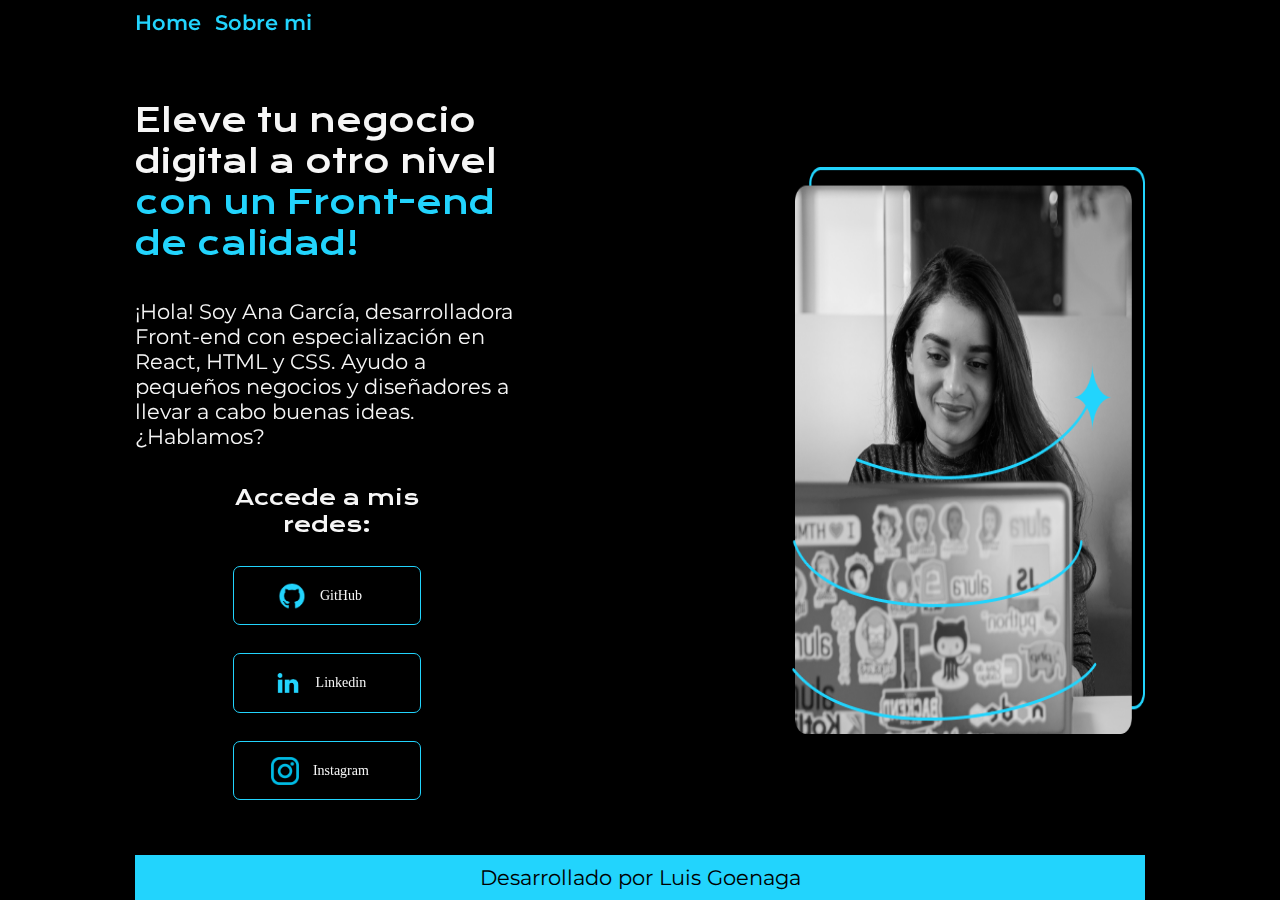
<file: index.html>
<!DOCTYPE html>
<html lang="es">
	<head>
		<meta charset="UTF-8" />
		<meta name="viewport" content="width=device-width, initial-scale=1.0" />
		<title>Portafolio</title>
		<link rel="stylesheet" href="styles/styles.css" />
		<link rel="preconnect" href="https://fonts.googleapis.com" />
		<link rel="preconnect" href="https://fonts.gstatic.com" crossorigin />
		<link
			href="https://fonts.googleapis.com/css2?family=Krona+One&family=Montserrat:ital,wght@0,100..900;1,100..900&display=swap"
			rel="stylesheet"
		/>
	</head>
	<body>
		<header class="header">
			<nav class="menu">
						<a class="menu__link" href="index.html">Home</a>
						<a class="menu__link" href="about.html">Sobre mi</a>
			</nav>
		</header>
		<main class="container">
			<section class="section__contenido">
				<h1 class="titulo__contenido">
					Eleve tu negocio digital a otro nivel
					<span class="titulo-blue">con un Front-end de calidad!</span>
				</h1>
				<p class="parrafo__contenido">
					¡Hola! Soy Ana García, desarrolladora Front-end con especialización en
					React, HTML y CSS. Ayudo a pequeños negocios y diseñadores a llevar a
					cabo buenas ideas. ¿Hablamos?
				</p>
				<div class="redes__sociales">
					<h3 class="titulo__redes">Accede a mis redes:</h3>
					<div class="redes">
						<img class="icon__redes" src="img/logogithub01.png" alt="Github" />
						<a class="txt__redes" href="https://www.github.com"> GitHub</a>
					</div>
					<div class="redes">
						<img
							class="icon__redes"
							src="img/logolinkedin01.png"
							alt="Linkedin"
						/>
						<a class="txt__redes" href="https://www.linkedin.com/">Linkedin</a>
					</div>
					<div class="redes">
						<img
							class="icon__redes"
							src="img/logoinstragram01.png"
							alt="Linkedin"
						/>
						<a class="txt__redes" href="https://www.instagram.com/?hl=es/">Instagram</a>
					</div>
				</div>
			</section>
			<img
				class="image__contenido"
				src="img/Imagen01.png"
				alt="Foto de Ana García"
			/>
		</main>
		<footer class="footer">
			<p class="parrafo__pie">Desarrollado por Luis Goenaga</p>
		</footer>
	</body>
</html>
</file>
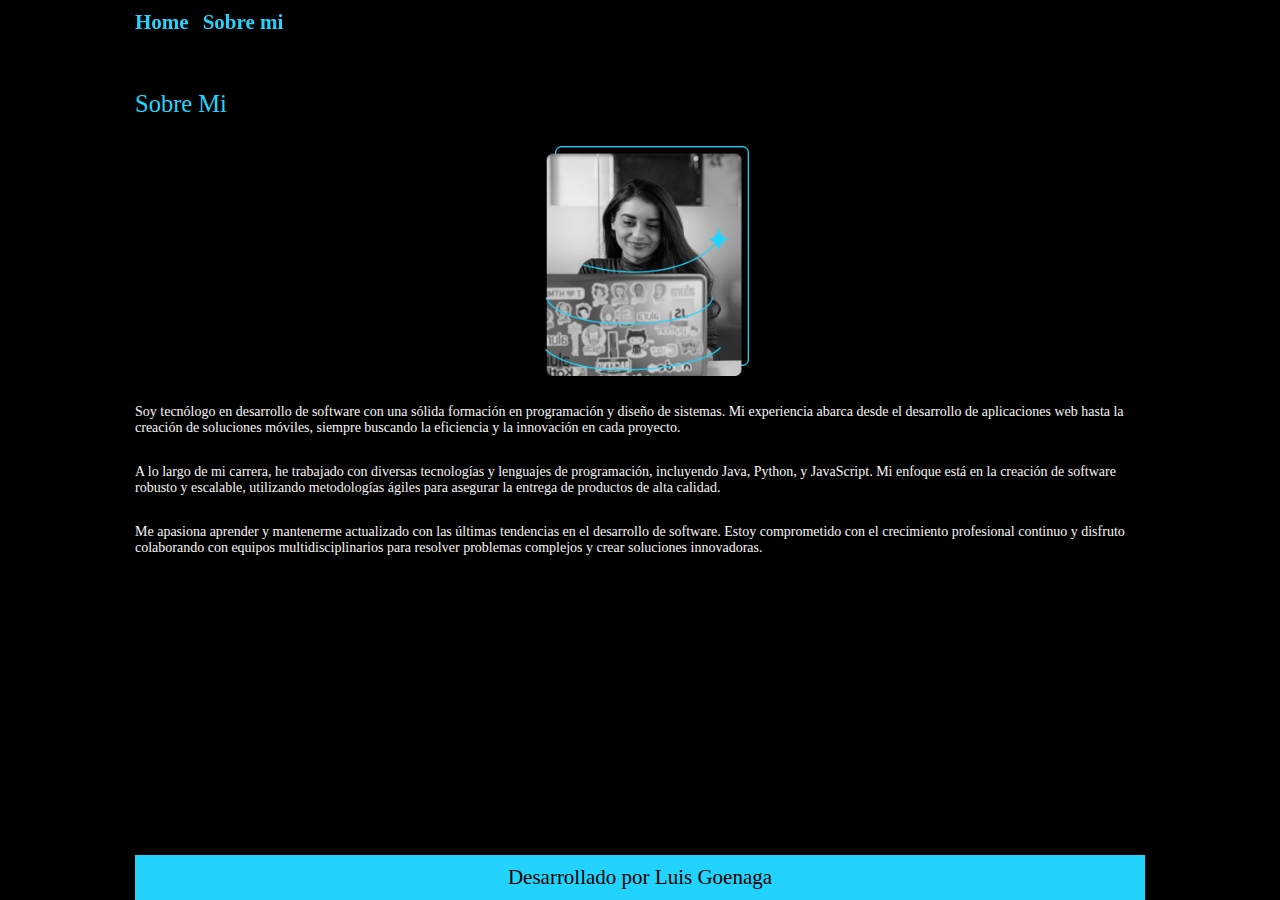
<file: about.html>
<!DOCTYPE html>
<html lang="en">
<head>
  <meta charset="UTF-8">
  <meta name="viewport" content="width=device-width, initial-scale=1.0">
  <title>Sobre Mi</title>
  <link rel="stylesheet" href="styles/styles.css" />
	<link rel="stylesheet" href="styles/about.css" />
</head>
<body>
  		<header class="header">
			<nav class="menu">
						<a class="menu__link" href="index.html">Home</a>	
						<a class="menu__link" href="about.html">Sobre mi</a>
			</nav>
		</header>
  <main class="container__about">
    <h1 class="titulo__about">Sobre Mi</h1>
		<div class="img__about">
			<img
				class="image__about"
				src="img/Imagen01.png"
				alt="Foto de Ana García"
			/>
		</div>
		<p class="parrafo__about">
		Soy tecnólogo en desarrollo de software con una sólida formación en programación y diseño de sistemas. Mi experiencia abarca desde el desarrollo de aplicaciones web hasta la creación de soluciones móviles, siempre buscando la eficiencia y la innovación en cada proyecto.
		</p>
		<p class="parrafo__about">
			A lo largo de mi carrera, he trabajado con diversas tecnologías y lenguajes de programación, incluyendo Java, Python, y JavaScript. Mi enfoque está en la creación de software robusto y escalable, utilizando metodologías ágiles para asegurar la entrega de productos de alta calidad.
		</p>
		<p class="parrafo__about">
			Me apasiona aprender y mantenerme actualizado con las últimas tendencias en el desarrollo de software. Estoy comprometido con el crecimiento profesional continuo y disfruto colaborando con equipos multidisciplinarios para resolver problemas complejos y crear soluciones innovadoras.
		</p>
  </main >
  	<footer class="footer">
			<p class="parrafo__pie">Desarrollado por Luis Goenaga</p>
		</footer>  
</body>
</html>
</file>
<file: styles/styles.css>
* {
	margin: 0;
	padding: 0;
	box-sizing: border-box;
}

html{
	font-size: 16px;
}

:root {
	--color-titulo: #22d4fd;
	--color-texto: #f6f6f6;
	--color-background: #000000;
	--font-tipo1: "Montserrat", serif;
	--font-tipo2: "Krona One", serif;
}

body {

	background-color: var(--color-background);
	color: var(--color-texto);
	display: flex;
	flex-direction: column;
	overflow-x: auto;
}

.header {
	display: flex;
	align-items: center;
	position: fixed;
	top: 0;
	height: 5vh;
	left: 15vh;
	right: 15vh;
}

.menu {
	display: flex;
	gap: 1rem; /* 16px */
	align-items: center;
	width: 17,25rem; /* 276px */
}

.menu .menu__link {
	display: flex;
	align-items: center;
	height: 2rem; /* 32px */
	text-decoration: none;
	color: var(--color-titulo);
	font-size: 1.5rem; /* 24px */
	font-family: var(--font-tipo1);
	font-weight: 600;
}

.container {
	display: flex;
	justify-content: space-between;
	align-items: center;
	position: fixed;
	top: 5vh;
	left: 15vh;
	right: 15vh;
	bottom: 5vh;
}

.titulo-blue {
	color: var(--color-titulo);
}

.section__contenido {
	display: flex;
	flex-direction: column;
	width: 38%; /* 620px */
	gap: 2.5rem; /* 40px */
	align-items: center;
}

.titulo__contenido {
	font-size: 2.25rem; /* 36px */
	font-family: var(--font-tipo2);
	font-weight: 400;
}

.parrafo__contenido {
	font-size: 1.5rem; /* 24px */
	font-family: var(--font-tipo1);
	font-weight: 400;
}

.image__contenido {
	width: 35%; /* 560px */
	height: 70%; /* 1120px */
	margin-left: 3rem; /* 48px */
}

.redes__sociales {
	display: flex;
	flex-direction: column;
	align-items: center;
	width: 70%; /* 1120px */
	gap: 2rem; /* 32px */
}

.redes__sociales .redes {
	display: flex;
	align-items: center;
	justify-content: center;
	border: 0.125rem solid var(--color-titulo); /* 2px */
	border-radius: 0.5rem; /* 8px */
	width: 70%; /* 1120px */
	height: 4.25rem; /* 68px */
}

.redes__sociales .titulo__redes {
	font-family: var(--font-tipo2);
	font-weight: 400;
	font-size: 1.5rem; /* 24px */
	text-align: center;
}

.redes__sociales .redes .txt__redes {
	gap: 1rem; /* 16px */
	padding: 1rem; /* 16px */
	color: var(--color-texto);
	text-decoration: none;
}

.redes__sociales .redes .icon__redes {
	width: 2rem; /* 32px */
	height: 2rem; /* 32px */
}

.redes__sociales .redes:hover {
	cursor: pointer;
	background-color: #272727;
}

.footer {
	display: flex;
	justify-content: center;
	align-items: center;
	position: fixed;
	left: 15vh;
	right: 15vh;
	height: 5vh;
	bottom: 0;
	background-color: var(--color-titulo);
	color: var(--color-background);
	font-size: 1.5rem; /* 24px */
	font-family: var(--font-tipo1);
	font-weight: 400;
}

@media (max-width: 1370px) {
	html {
		font-size: 14px;
	}
}

@media (max-width: 1080px) {
	html {
		font-size: 10px;
	}
	.container {
		width: 100%;
		left: 0;
		right: 0;
	}

	.titulo__contenido {
		font-size: 1.75rem; /* 28px */
	}

	.redes__sociales .titulo__redes {
		font-size: 1rem; /* 16px */
	}

	.image__contenido {
		width: 25%; /* 400px */
		height: 40%; /* 800px */
		margin-top: 3rem; 
	}

	.redes__sociales {
		margin-bottom: 3rem;
		gap: 1rem; /* 32px */
	}

}	

@media (max-width: 810px) {
	.header {
		left: 2rem;
		right: 0;
	
	}

	.menu {
		width: 100%;
	}


	.container {
		flex-direction: column-reverse;
		width: 100%;
		left: 0;
		right: 0;
	}

	.section__contenido {
		display: flex;
		flex-direction: column;
		width: 80%;
		height: 50vh; 
	}


	.titulo__contenido {
		font-size: 1.5rem; /* 24px */
	}

	.redes__sociales .titulo__redes {
		font-size: 0.75rem; /* 12px */
	}

	.image__contenido {
		width: 40%; /* 320px */
		height: 40%; /* 480px */
		margin-top: 2rem;
	}

	.redes__sociales {
		margin-bottom: 1rem;
		gap: 1rem; /* 16px */
	}

	.footer {
		font-size: 1rem; /* 16px */
		left: 0;
		right: 0;
		width: 100%;
	}
}
</file>
<file: styles/about.css>
* {
	margin: 0;
	padding: 0;
	box-sizing: border-box;
}

html {
	font-size: 16px;
}

:root {
	--color-titulo: #22d4fd;
	--color-texto: #f6f6f6;
	--color-background: #000000;
	--font-tipo1: "Montserrat", serif;
	--font-tipo2: "Krona One", serif;
}

body {
	background-color: var(--color-background);
	color: var(--color-texto);
	display: flex;
	flex-direction: column;
	overflow-x: auto;
}

.container__about {
	display: flex;
	align-items: flex-start;
	flex-direction: column;
	justify-content: center;
	margin-top: 10vh;
	margin-left: 15vh;
	margin-right: 15vh;
	gap: 2rem; /* 32px */
}

.titulo__about {
	font-size: 1.75rem; /* 36px */
	font-family: var(--font-tipo2);
	font-weight: 400;
	color: var(--color-titulo);
}

.parrafo__about {
	width: 100%; /* 1440px */
	font-size: 1rem; /* 16px */
	font-family: var(--font-tipo1);
	font-weight: 400;
}

.img__about {
	display: flex;
	justify-content: center;
	width: 100%;
	align-items: center;
}

.image__about {
	width: 20%; /* 1440px */
}

@media (max-width: 1370px) {
	html {
		font-size: 14px;
	}
  .container__about {
    width: 80%; /* 1440px */
  }
}

@media (max-width: 1080px) {

	.container__about {
		width: 77%; /* 1440px */
	}
	.titulo__about {
		order: 0;
	}

	.img__about {
		order: 1;
	}

	.parrafo__about {
		order: 2;
	}
}

@media (max-width: 810px) {
	body {
		box-sizing: border-box;
	}

	.header {
		left: 2rem;
		right: 0;
	}

	.menu {
		width: 100%;
	}

	.container__about {
    
		width: 66%;
	}

	.titulo__about {
		order: 0;
	}

	.img__about {
		order: 1;
	}
  	.parrafo__about {
		order: 2;
	}

	.footer {
		font-size: 1rem; /* 16px */
		left: 0;
		right: 0;
		width: 100%;
	}
}

@media (max-width: 640px) {
  .container__about {
    display: flex;
    position: relative;
    margin: 0 auto;
    width: 80%;
    left: 0;
    right: 0;
    top: 10vh;
  }
}
</file>
